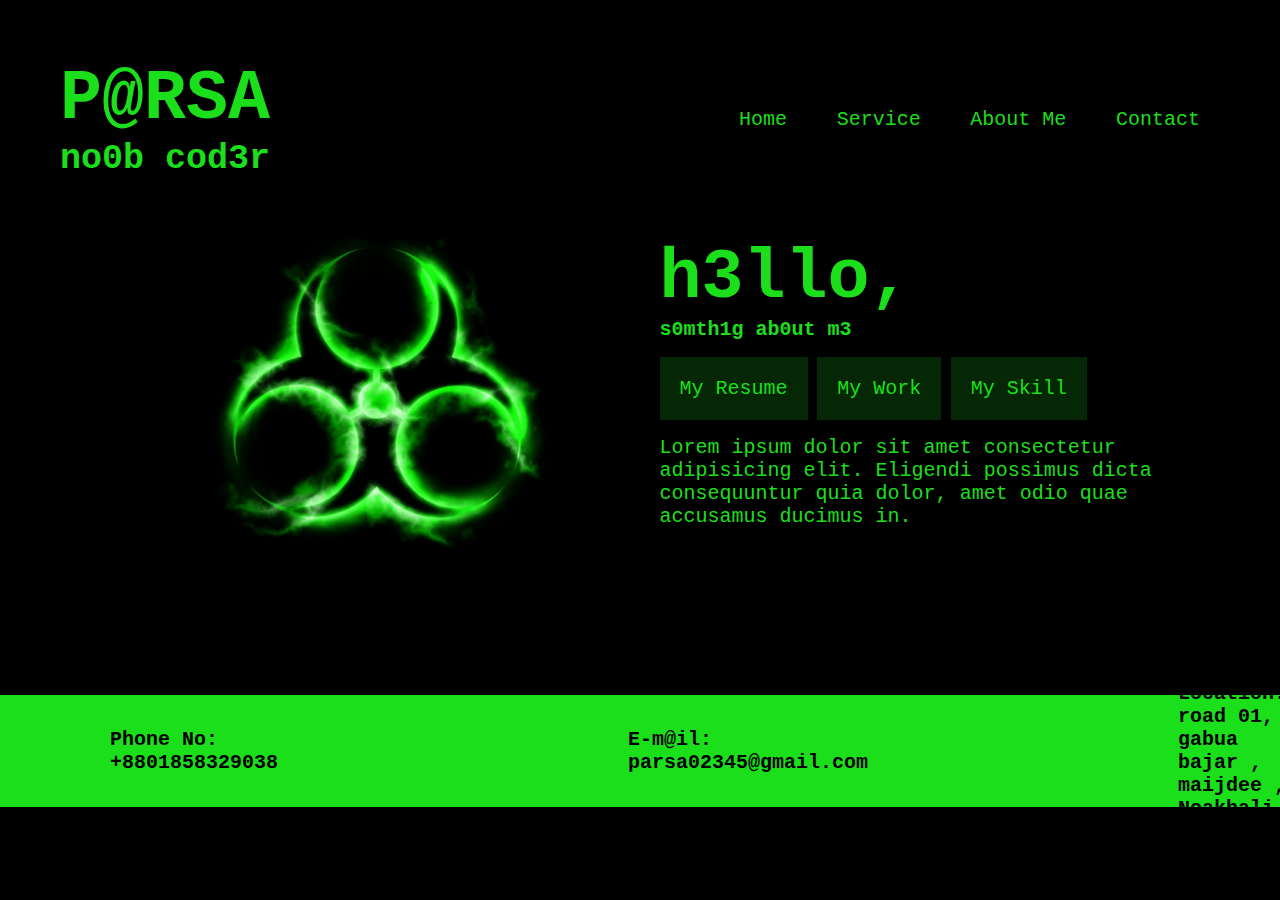
<file: index.html>
<!DOCTYPE html>
<html lang="en">
<head>
    <meta charset="UTF-8">
    <meta http-equiv="X-UA-Compatible" content="IE=edge">
    <meta name="viewport" content="width=device-width, initial-scale=1.0">
    <title>Document</title>
    <link rel="stylesheet" href="style.css">
</head>
<body>
    <header>
        <div class="heading">
            <h1>P@RSA</h1>
            <h4>no0b cod3r</h4>
        </div>

        <div class="nav-list">
            <a href="underconstraction.html">home</a>
            <a href="underconstraction.html">service</a>
            <a href="underconstraction.html">about me</a>
            <a href="underconstraction.html">contact</a>
        </div>
    </header>

    <div class="mother">
        <img src="image/WallpaperDog-20495251.jpg" alt="logo" class="item item-1">
        
        <div class="item item-2">
            <h1>h3llo,</h1>
            <h4>s0mth1g ab0ut m3</h4>

            <br><br>

            <div class="nav-list nav-list-menu">
                <a href="underconstraction.html">My Resume</a>
                <a href="underconstraction.html">My Work</a>
                <a href="underconstraction.html">My Skill</a>
            </div>

            <br><br>

            <p>
                Lorem ipsum dolor sit amet consectetur adipisicing elit. Eligendi possimus dicta consequuntur quia dolor, amet odio quae accusamus ducimus in.
            </p>
        </div>
    </div>

    <footer>
        <div class="footer-item footer-item-1">
            <p>Phone No:</p>
            <p>+8801858329038</p>
        </div>

        <div class="footer-item footer-item-2">
            <p>E-m@il:</p>
            <p>parsa02345@gmail.com</p>
        </div>

        <div class="footer-item footer-item-3">
            <p>Location:</p>
            <p>road 01, gabua bajar , maijdee , Noakhali</p>
        </div>
    </footer>

</body>
</html>
</file>
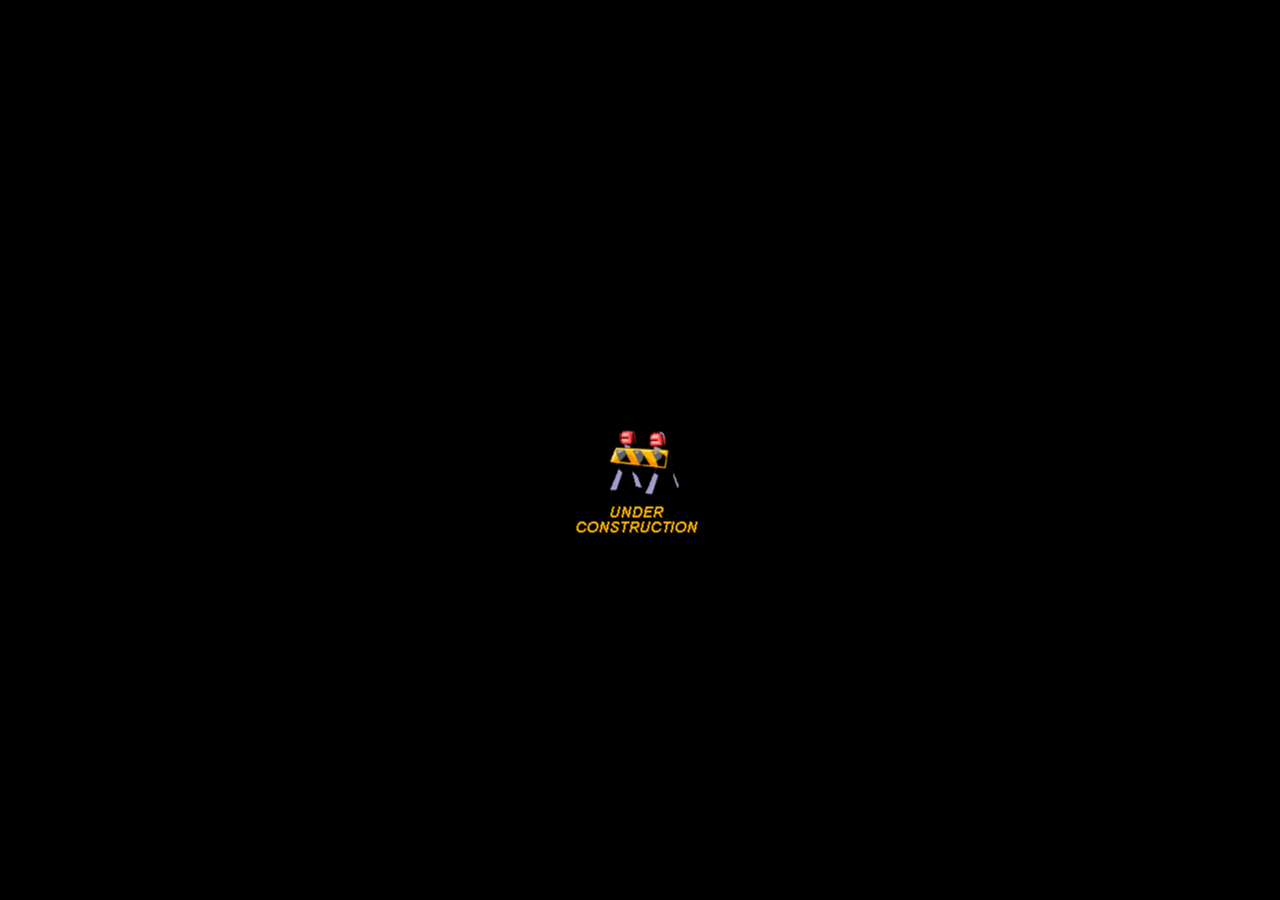
<file: underconstraction.html>
<!DOCTYPE html>
<html lang="en">
<head>
    <meta charset="UTF-8">
    <meta http-equiv="X-UA-Compatible" content="IE=edge">
    <meta name="viewport" content="width=device-width, initial-scale=1.0">
    <title>Document</title>
    <style>
        body{
            background-color: black;
        }
        img{
            position: absolute;
            top: 50%;
            left: 50%;
            transform: translate( -50%, -50%);
        }
    </style>
</head>
<body>
    <img src="image/under-construction-night.gif" alt=" page gif">
</body>
</html>
</file>
<file: style.css>
*{
    margin: 0;
    padding: 0;
    box-sizing: border-box;
    background-color: black;
}
header{
    margin: 30px;
    padding: 30px;
    color: rgb(27, 223, 27);
    font-family: 'Courier New', Courier, monospace;
    display: flex;
    flex-direction: row;
    align-items: center;
    justify-content: space-between;
}
.heading{
    font-size: 35px;
}
.nav-list a{
    padding: 0 20px;
    font-size: 20px;
    text-transform: capitalize;
    text-decoration: none;
    color: rgb(27, 223, 27);
}
.nav-list a:hover{
    padding: 20px;
    background-color: rgba(27, 223, 27, 0.404);
    transition: 900ms;
}
.mother{
    height: 6rem;
    display: flex;
    flex-direction: row;
    /* align-items: center; */
    justify-content: center;
}
.item-1{
    height: 20rem;
    width: auto;
}
.item-2{
    
    color: rgb(27, 223, 27);
    font-family: 'Courier New', Courier, monospace;
}
.item-2 h1{
    font-size: 70px;
}
.item-2 h4{
    font-size: 20px;
}
p{
    width: 530px;
    font-size: 20px;
    color: rgb(27, 223, 27);
}
.nav-list-menu a{
    padding: 20px;
    background-color: rgba(27, 223, 27, 0.178);
}

footer{
    display: flex;
    flex-direction: row;
    align-items: center;
    /* justify-content: center; */
    margin-top: 360px;
    height: 7rem;
    background-color: rgb(27, 223, 27);
}
.footer-item{
    background-color: transparent;
}
.footer-item p{
    width: auto;
    font-family: 'Courier New', Courier, monospace;
    font-weight: bold;
    color: rgb(0, 0, 0);
    background-color: transparent;
}
.footer-item-1{
    margin-left: 110px;
}
.footer-item-2{
    margin-left: 350px;
}
.footer-item-3{
    margin-left: 310px;
}
</file>
